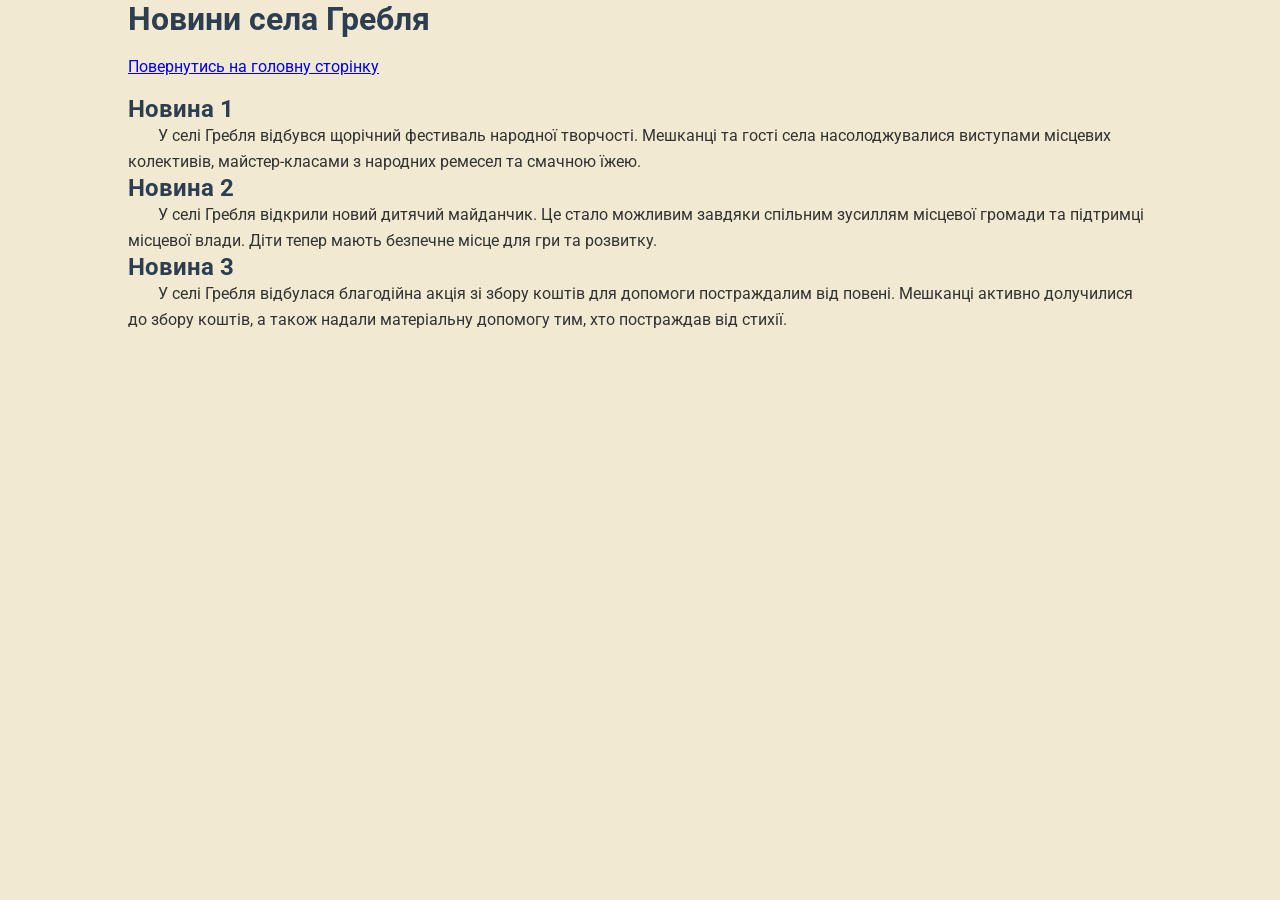
<file: news.html>
<html> 
    <head>
        <meta charset="UTF-8">
        <title>Новини села Гребля</title>
        <link rel="stylesheet" href="style.css">
    </head>

    <body>
        <div>
            <h1>Новини села Гребля</h1>
            <br>
            <a href="index.html">Повернутись на головну сторінку</a>
            <br><br>
            <div class="news">
                <div class="news-item">
                    <h2>Новина 1</h2>
                    <p>У селі Гребля відбувся щорічний фестиваль народної творчості. Мешканці та гості села насолоджувалися виступами місцевих колективів, майстер-класами з народних ремесел та смачною їжею.</p>
                </div>
                <div class="news-item">
                    <h2>Новина 2</h2>
                    <p>У селі Гребля відкрили новий дитячий майданчик. Це стало можливим завдяки спільним зусиллям місцевої громади та підтримці місцевої влади. Діти тепер мають безпечне місце для гри та розвитку.</p>
                </div>
                <div class="news-item">
                    <h2>Новина 3</h2>
                    <p>У селі Гребля відбулася благодійна акція зі збору коштів для допомоги постраждалим від повені. Мешканці активно долучилися до збору коштів, а також надали матеріальну допомогу тим, хто постраждав від стихії.</p>
                </div>
                <iframe src="https://docs.google.com/forms/d/e/1FAIpQLSc4DGzuVdEo8y4al0MrEZMl7v69cjB4ygDtfjqJ2e3Gp5ZC4g/viewform?embedded=true" width="100%" height="500" frameborder="0" marginheight="50px" marginwidth="0">Завантаження…</iframe>
        </div>
    </body>
</html>
</file>
<file: style.css>
/* style.css */
@import url('https://fonts.googleapis.com/css2?family=Roboto:wght@400;700&display=swap');
 
* {
    margin: 0px;
    box-sizing: border-box
}
       
    body {
            max-width: 1024px;
            font-family: Roboto, Arial, sans-serif;
            margin: 0px auto;
            background-color: #F1E9D2;
            color: #333;
            padding: 0px;
        }
    h1, h2, h3
        {
            color: #2c3e50;
        }

    p   
        {
            line-height: 1.6;
            text-indent: 30px;
        }

/* Початок футера */

        header {
            width: 100%;
            text-align: center;
            margin-bottom: 40px;
            /* border: #333 solid 2px; */
        }

        .menu {
            display: flex;
            justify-content: space-around;
            flex-wrap: wrap;
            padding: 10px;
            background-color: rgb(136, 176, 75);
            width: 100%;
            border-radius: 0px 0px 50px 50px;
        }
        .menu a {
            text-decoration: none;
            color: rgb(241, 240, 236);
            border: rgb(136, 176, 75) solid 2px;
            background-color: rgb(149, 82, 81);
            border-radius: 20px;
            font-weight: bold;
            font-size: 18px;
            padding: 15px 15px;
            margin: 5px;
        }
        .menu a:hover {
            color: rgb(241, 240, 236);
            background-color: rgb(102, 103, 171);
            border: rgb(241, 240, 236) solid 2px;
            padding: 15px 15px;
            border-radius: 20px;
        }

        .herb 
        {
            /* display: block; */
            width: 260px;
            margin: 20px 0 20px 0;
            /* border: #333 solid 2px; */
        }

/* Кінець футера */

/* Початок секцій */

/* Інфографіка */

section
    {
        border: #333 solid 2px;
        background-color: rgb(241, 240, 236);
        border-radius: 50px;
        margin: 25px 0;
        padding: 25px 5%;
        text-align: center;
    }
    .info
        {
            display: flex;
            justify-content: space-around;
            flex-wrap: wrap;
            /* margin-top: 20px; */
            /* border: #333 solid 2px; */
        } 
        .icon-style
        {
            display: flex;
            justify-content: center;
            align-items: center;
            width: 80px;
            height: 80px;
            background-color: rgb(232, 232, 252);
            border-radius: 50px;
            margin: 25px;
        }
        .icons
        {
            width: 50px;
        }

        .zaholovok
        {
            font-size: 20pt;
            font-weight: bold;
            color: rgb(232, 232, 252);
            margin-top: 10px;
        }

    .info-block
        {
            /* border: #333 solid 2px; */
            display: flex;
            flex-direction: column;
            align-items: center;
            width: 260px;
            height: 260px;
            margin: 15px;
            border-bottom: rgb(102, 103, 171) solid 10px;
            background-color: rgb(136, 176, 75);
            /* color: rgb(241, 240, 236); */
            border-radius: 20px;
            padding: 15px 25px;
            font-size: 18pt;
            /* font-weight: bold; */
            /* text-align: center; */
        }
        
/* Кінець інфографіки */

/* Кнопка "вгору" */

/* Плавна прокрутка для всієї сторінки (працює навіть без JS) */
    html {
            scroll-behavior: smooth;
        }

    #btnUp {
         /* border: orangered solid 2px; */
         position: fixed;
         bottom: 20px;
         right: 20px;
         width: 110px;
         height: 35px;
         border-radius: 25px;
         background: rgb(136, 176, 75);
         color: white;
         border: none;
         cursor: pointer;
         display: none; /* Спочатку ховаємо */
         font-size: 18px;
         font-weight: bold;
         box-shadow: 0 4px 10px rgba(0,0,0,0.2);
         z-index: 1000;
       }

/* Кінець коду кнопки "вгору" */

/* Картки */

    .card-link 
        {
            text-decoration: none; /* Прибираємо підкреслення тексту */
            color: inherit;        /* Колір тексту як у батьківського елемента */
            display: inline-block; /* Щоб посилання облягало картку */
        }

    .card 
        {
            width: 260px;
            height: 260px;
            padding: 10px;
            margin: 20px;
            /* border: 1px solid #ddd; */
            border-radius: 20px;
            background-color: rgb(136, 176, 75);
  
            /* Плавність появи тіні */
            transition: box-shadow 0.3s ease, transform 0.3s ease;
        }

        /* Контейнер для фото */
    .card-image 
        {
            width: 230px;
            height: 50%;
            overflow: hidden;
            border-radius: 65px;
            margin: 10px auto; /* Центруємо контейнер */
        }

    .card-image img 
        {
            width: 100%;
            height: 100%;
            object-fit: cover; /* Фото заповнює область без спотворення */
            transition: transform 0.5s ease;
        }

    .card-content 
        {
            margin-top: 15px;
            text-align: center;
            line-height: 1.6;
        }
        
    .card:hover 
        {
            /* Параметри тіні: зміщення X, зміщення Y, розмиття, колір */
            box-shadow: 0 10px 30px rgba(0, 0, 0, 0.30);
            
            /* Додатково: легке підняття картки вгору */
            transform: translateY(-5px);
        }
/* Кінець карток */

    #proselo
        {
            display: block;
            background-color: rgb(241, 240, 236);
            padding: 50px 5%;
            margin: 25px 0;
            border-radius: 50px;
            font-size: 14pt;
            text-align: justify;
        }

    #Hystory
        {
            display: block;
            background-color: rgb(241, 240, 236);
            padding: 5% 50px;
            margin: 25px 0;
            border-radius: 50px;
            font-size: 14pt;
            text-align: justify;
        }

    #Place
        {
            display: block;
            background-color: rgb(241, 240, 236);
            padding: 5% 50px;
            margin: 25px 0;
            border-radius: 50px;
            font-size: 14pt;
            text-align: justify;
        }

    #Contacts
        {
            display: block;
            background-color: rgb(241, 240, 236);
            padding: 5% 50px;
            margin: 25px 0;
            border-radius: 50px;
            font-size: 14pt;
            text-align: justify;
        }
</file>
